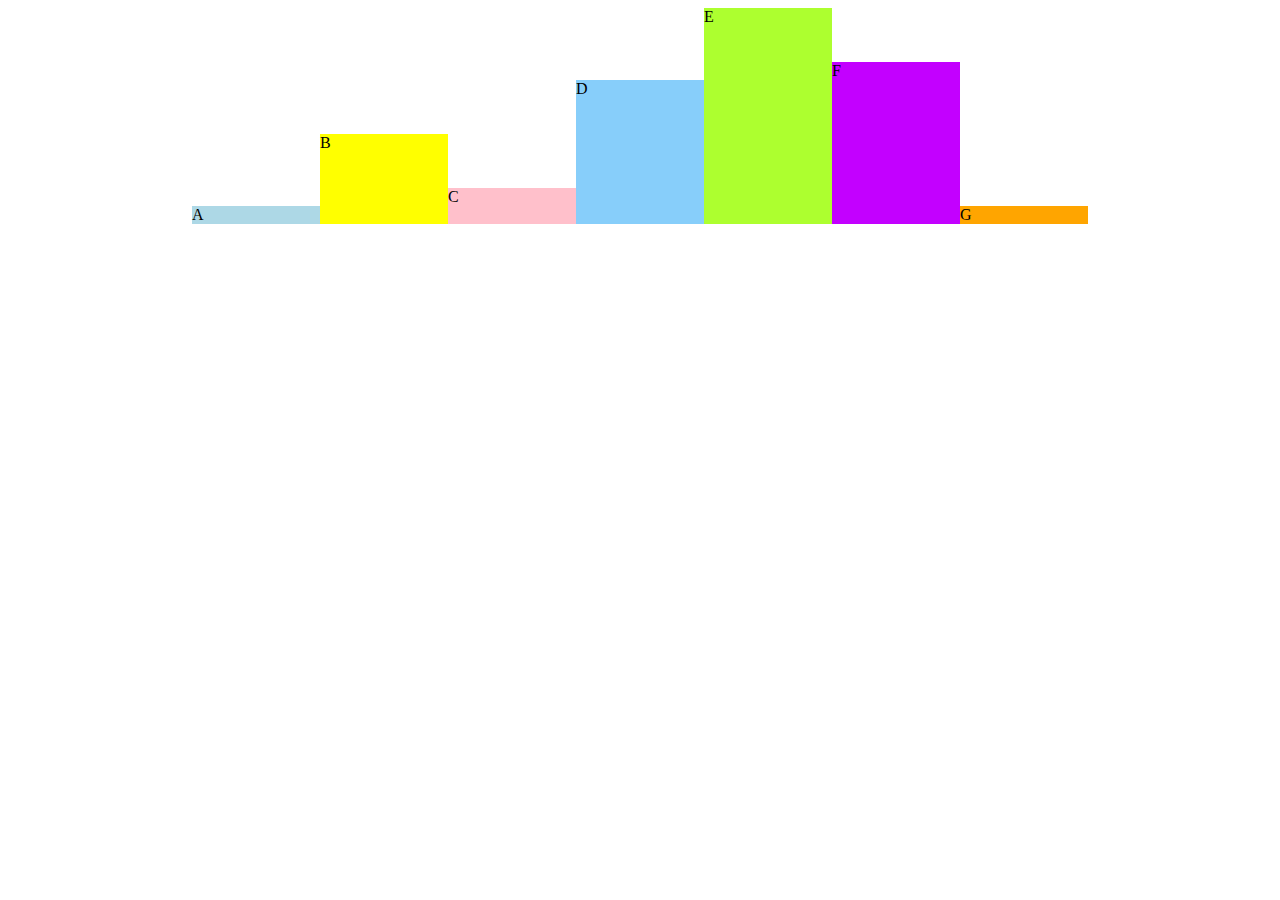
<file: 01. Colorful-Statistic-Diagram/Solution/index.html>
<!DOCTYPE html>
<html>
<head>
    <meta charset="utf-8">
    <meta http-equiv="X-UA-Compatible" content="IE=edge">
    <title>Colorful Statistic Diagram</title>
    <meta name="viewport" content="width=device-width, initial-scale=1">
    <link rel="stylesheet" type="text/css" media="screen" href="style.css">
</head>
<body>
<div class="wrapper">
    <div>A</div>
    <div>B</div>
    <div>C</div>
    <div>D</div>
    <div>E</div>
    <div>F</div>
    <div>G</div>
</div>        
</body>
</html>
</file>
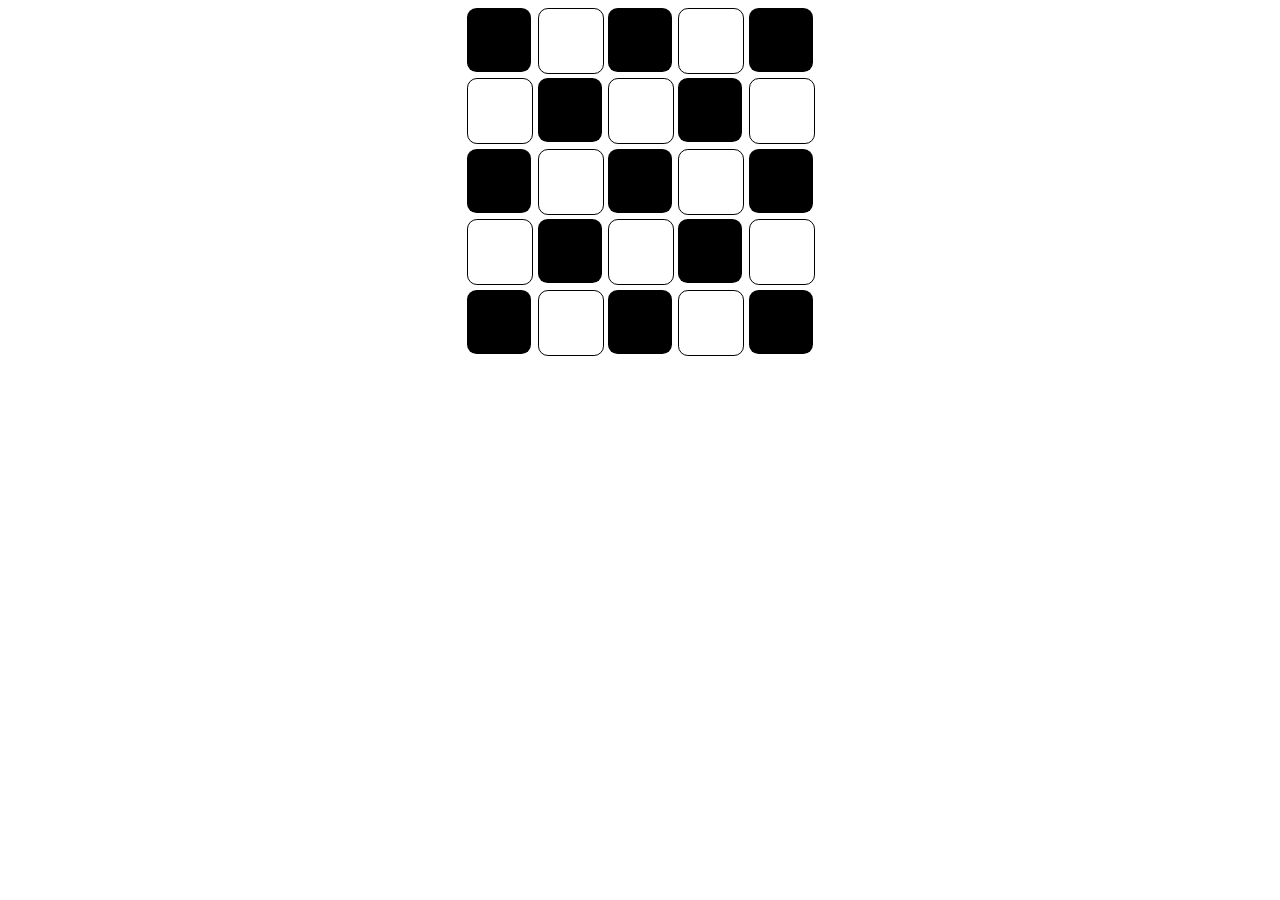
<file: 02. Grid-Chess-Board/Solution/index.html>
<!DOCTYPE html>
<html>
<head>
    <meta charset="utf-8">
    <meta http-equiv="X-UA-Compatible" content="IE=edge">
    <title>Grid-Chess-Board</title>
    <meta name="viewport" content="width=device-width, initial-scale=1">
    <link rel="stylesheet" type="text/css" media="screen" href="style.css">
</head>
<body>
    <div></div>
    <div></div>
    <div></div>
    <div></div>
    <div></div>
    <div></div>
    <div></div>
    <div></div>
    <div></div>
    <div></div>
    <div></div>
    <div></div>
    <div></div>
    <div></div>
    <div></div>
    <div></div>
    <div></div>
    <div></div>
    <div></div>
    <div></div>
    <div></div>
    <div></div>
    <div></div>
    <div></div>
    <div></div>       
</body>
</html>
</file>
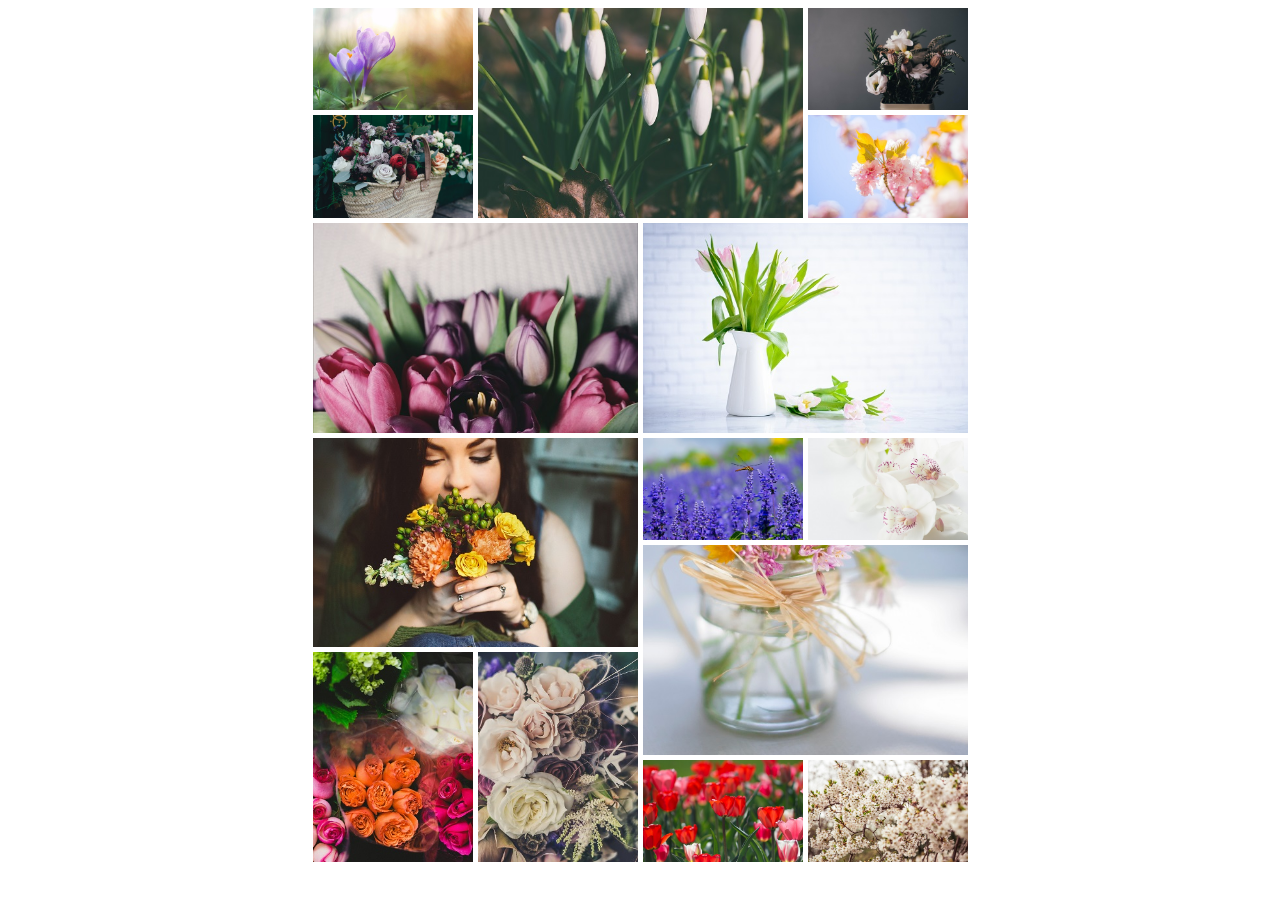
<file: 03. Grid-Gallery/Solution/index.html>
<!DOCTYPE html>
<html>
<head>
    <meta charset="utf-8">
    <meta http-equiv="X-UA-Compatible" content="IE=edge">
    <title>Grid-Gallery</title>
    <meta name="viewport" content="width=device-width, initial-scale=1">
    <link rel="stylesheet" type="text/css" media="screen" href="style.css">
</head>
<body>
    
    <img src="aaron-burden-77427-unsplash.jpg" alt="">
    <img  src="aliis-sinisalu-78170-unsplash.jpg" alt="">
    <img src="annie-spratt-59116-unsplash.jpg" alt="">
    <img  src="annie-spratt-141506-unsplash.jpg" alt="">
    <img  src="anthony-delanoix-236643-unsplash.jpg" alt="">
    <img  src="brigitte-tohm-222134-unsplash.jpg" alt="">
    <img  src="brooke-lark-210780-unsplash.jpg" alt="">
    <img  src="danielle-marroquin-16121-unsplash.jpg" alt="">
    <img  src="elena-ferrer-199566-unsplash.jpg" alt="">
    <img  src="emily-fletke-724796-unsplash.jpg" alt="">
    <img  src="hisanari-kunimoto-238727-unsplash.jpg" alt="">
    <img   src="jez-timms-761-unsplash.jpg" alt="">
    <img   src="joanna-kosinska-61432-unsplash.jpg" alt="">
    <img   src="joshua-hoehne-237129-unsplash.jpg" alt="">
    <img   src="milada-vigerova-15272-unsplash.jpg" alt="">

</body>
</html>
</file>
<file: 01. Colorful-Statistic-Diagram/Solution/style.css>
body{
    text-align: center;
}
.wrapper{
    text-align: start;
    display: inline-grid;
    grid-template-columns: 7 / 1fr;
    grid-template-rows: 3fr 1fr 3fr 3fr 1fr 1fr;
}
.wrapper > div{
    width: 8rem;
}
.wrapper > div:nth-child(1) {
    background: lightblue;
    grid-column: 1;
    grid-row: 6 / 6;
}
.wrapper > div:nth-child(2) {
    background: yellow;
    grid-column: 2;
    grid-row: 4 / 7;
}
.wrapper > div:nth-child(3) {
    background: pink;
    grid-column: 3;
    grid-row: 5 / 7;
}
.wrapper > div:nth-child(4) {
    background: lightskyblue;
    grid-column: 4;
    grid-row: 3 / 7;
}
.wrapper > div:nth-child(5) {
    background: greenyellow;
    grid-column: 5;
    grid-row: 1 / 7;
}
.wrapper > div:nth-child(6) {
    background: rgb(195, 0, 255);
    grid-column: 6;
    grid-row: 2 / 7;
}
.wrapper > div:nth-child(7){
    background: orange;
    grid-column: 7;
    grid-row: 6;
}
</file>
<file: 02. Grid-Chess-Board/Solution/style.css>
body{
  display: grid;
  grid-template-columns: 4rem 4rem 4rem 4rem 4rem;
  grid-template-rows: 4rem 4rem 4rem 4rem 4rem;
  grid-column-gap: 0.4rem;
  grid-row-gap: 0.4rem;
  justify-content: center;
}
div{
    width: 4rem;
    height: 4rem;
    border-radius: 15%;
}
body > div:nth-child(odd){
    background: black;
}
body > div:nth-child(even){
    border: 1px solid black;
    background: white;
}
</file>
<file: 03. Grid-Gallery/Solution/style.css>
body{
    justify-content: center;
    display: grid;
    grid-template-columns: repeat(4, 10rem);
    grid-template-rows: repeat(8, 8vw);
    grid-gap: 5px; 
    
}
 img{
    width: 100%;
  height: 100%;
  object-fit: cover;
 }
 img:nth-child(2){
    grid-column: 2 / span 2;
    grid-row: 1 / span 2;
 }
 img:nth-child(6) {
    grid-column: 1 / span 2;
    grid-row: 3 / span 2;
 }
 img:nth-child(7){
    grid-column: 3 / span 2;
    grid-row: 3 / span 2;
 }
 img:nth-child(8){
    grid-column: 1 / span 2;
    grid-row: 5 / span 2;
 }
img:nth-child(9){
   grid-column: 3 / span 2;
   grid-row: 6 / span 2;
 }
img:nth-child(10){
   grid-column: 1 / span 1;
   grid-row: 7 / span 2;
 }
 img:nth-child(12){
   grid-column: 2 / span 1;
   grid-row: 7 / span 2;
 }

 @media only screen and (max-width: 800px){
   body{
    display: grid;
     grid-template-columns: repeat(2, 15rem);
    grid-template-rows: repeat(18, 10rem); 
    grid-gap: 5px;
    grid-template-areas:  
      "a b"
      "c c"
      "c c"
      "d d"
      "d d"
      "e f"
      "g g"
      "g g"
      "h h"
      "h h"
      "i j"
      "k k"
      "k k"
      "l l"
      "l l"
      "m n"
      "o o"
      "o o";
   }
   img:nth-child(1){ grid-area: a; }
   img:nth-child(2) { grid-area: b; }
   img:nth-child(3){ grid-area: c;}
   img:nth-child(4){grid-area: d;}
  img:nth-child(5){ grid-area: e;}
  img:nth-child(6){grid-area: f;}
   img:nth-child(7){grid-area: g;}
   img:nth-child(8){grid-area: h ;}
    img:nth-child(9){grid-area: i;}
    img:nth-child(10){grid-area: j;}
    img:nth-child(11){grid-area: k;}
    img:nth-child(12){ grid-area: l;}
    img:nth-child(13){ grid-area: m;}
    img:nth-child(14){ grid-area: n;}
    img:nth-child(15){ grid-area: o;}
  
 }
</file>
